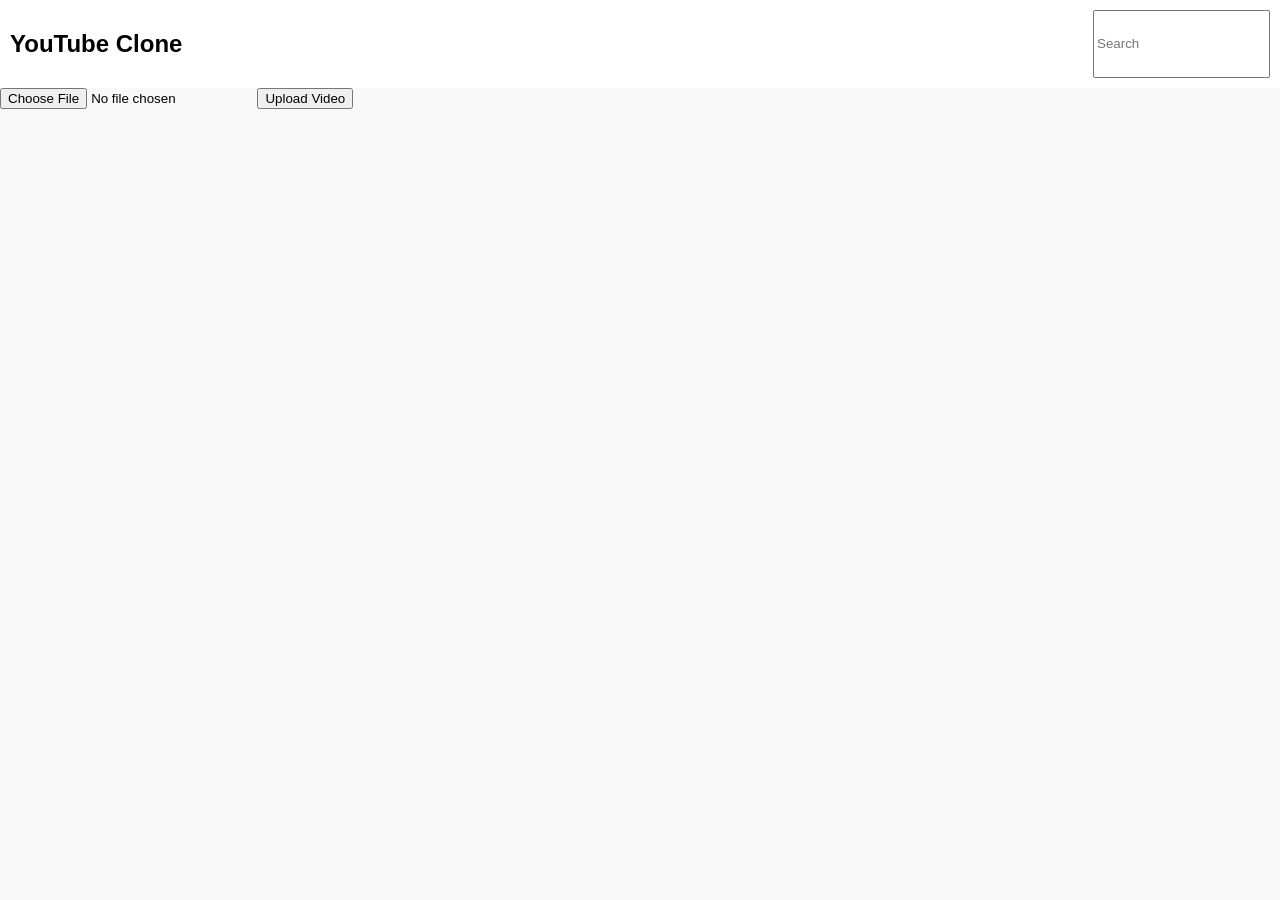
<file: index.html>
<!DOCTYPE html>
<html>
<head>
    <title>YouTube Clone</title>
    <link rel="stylesheet" href="style.css">
</head>
<body>

<header class="navbar">
    <h2>YouTube Clone</h2>
    <input type="text" id="search" placeholder="Search" onkeyup="searchVideos()">
</header>

<!-- Upload -->
<form id="uploadForm">
    <input type="file" name="video" required>
    <button type="submit">Upload Video</button>
</form>

<!-- Video List -->
<div id="results" class="videos"></div>

<script src="script.js"></script>
</body>
</html>
</file>
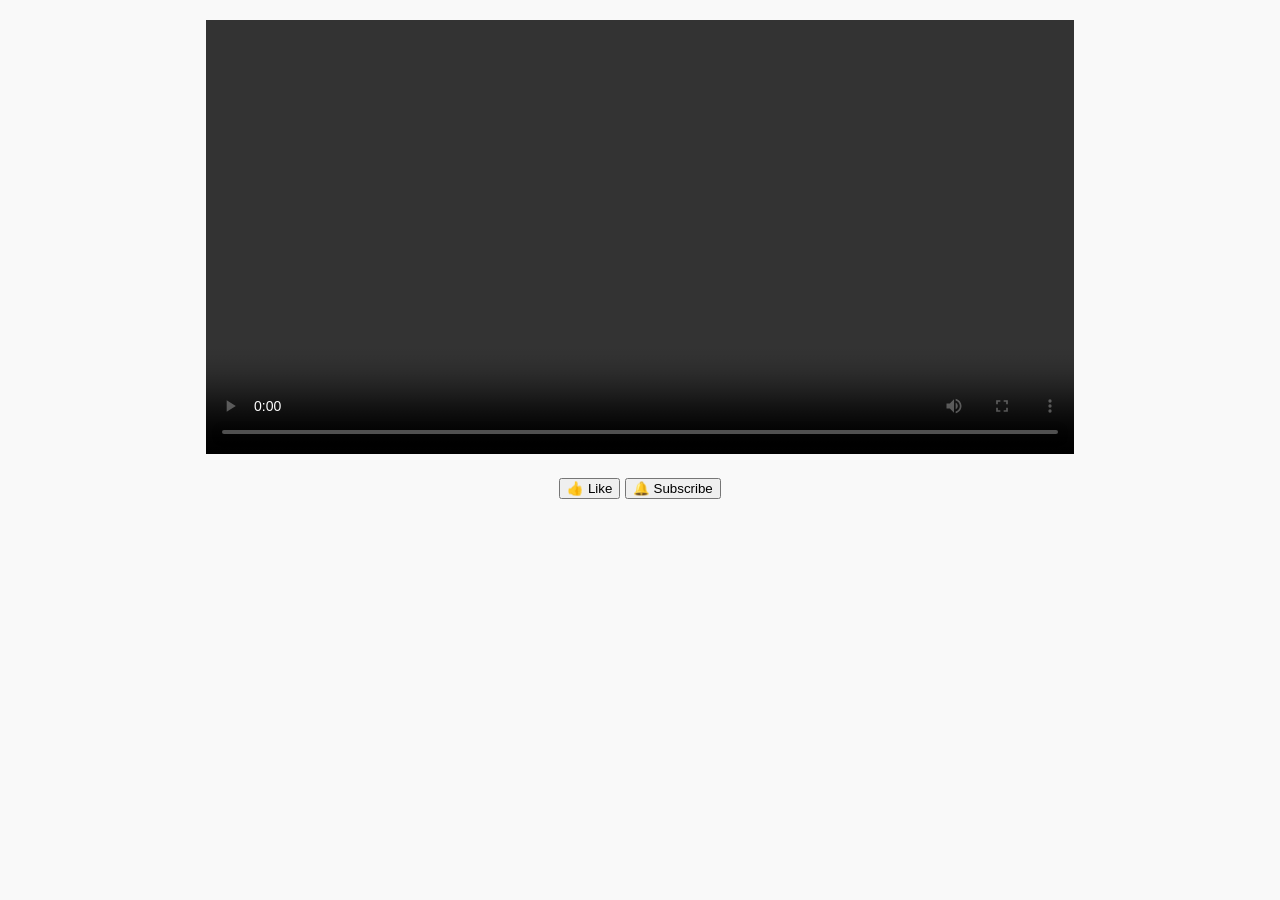
<file: video.html>
<!DOCTYPE html>
<html>
<head>
    <title>Play Video</title>
    <link rel="stylesheet" href="style.css">
</head>
<body>

<div class="video-container">
    <video id="videoPlayer" controls></video>

    <h2 id="title"></h2>
    <p id="channel"></p>

    <button onclick="likeVideo()">👍 Like</button>
    <button onclick="subscribe()">🔔 Subscribe</button>
</div>

<script src="script.js"></script>
</body>
</html>
</file>
<file: style.css>
body {
    margin: 0;
    font-family: Arial;
    background: #f9f9f9;
}

.navbar {
    display: flex;
    justify-content: space-between;
    padding: 10px;
    background: white;
}

.videos {
    display: grid;
    grid-template-columns: repeat(auto-fill, minmax(250px, 1fr));
    padding: 20px;
    gap: 15px;
}

.video-card {
    background: white;
    padding: 10px;
    cursor: pointer;
}

.video-container {
    text-align: center;
    padding: 20px;
}

video {
    width: 70%;
}

/* MOBILE */
@media (max-width: 600px) {
    video {
        width: 100%;
    }
}
</file>
